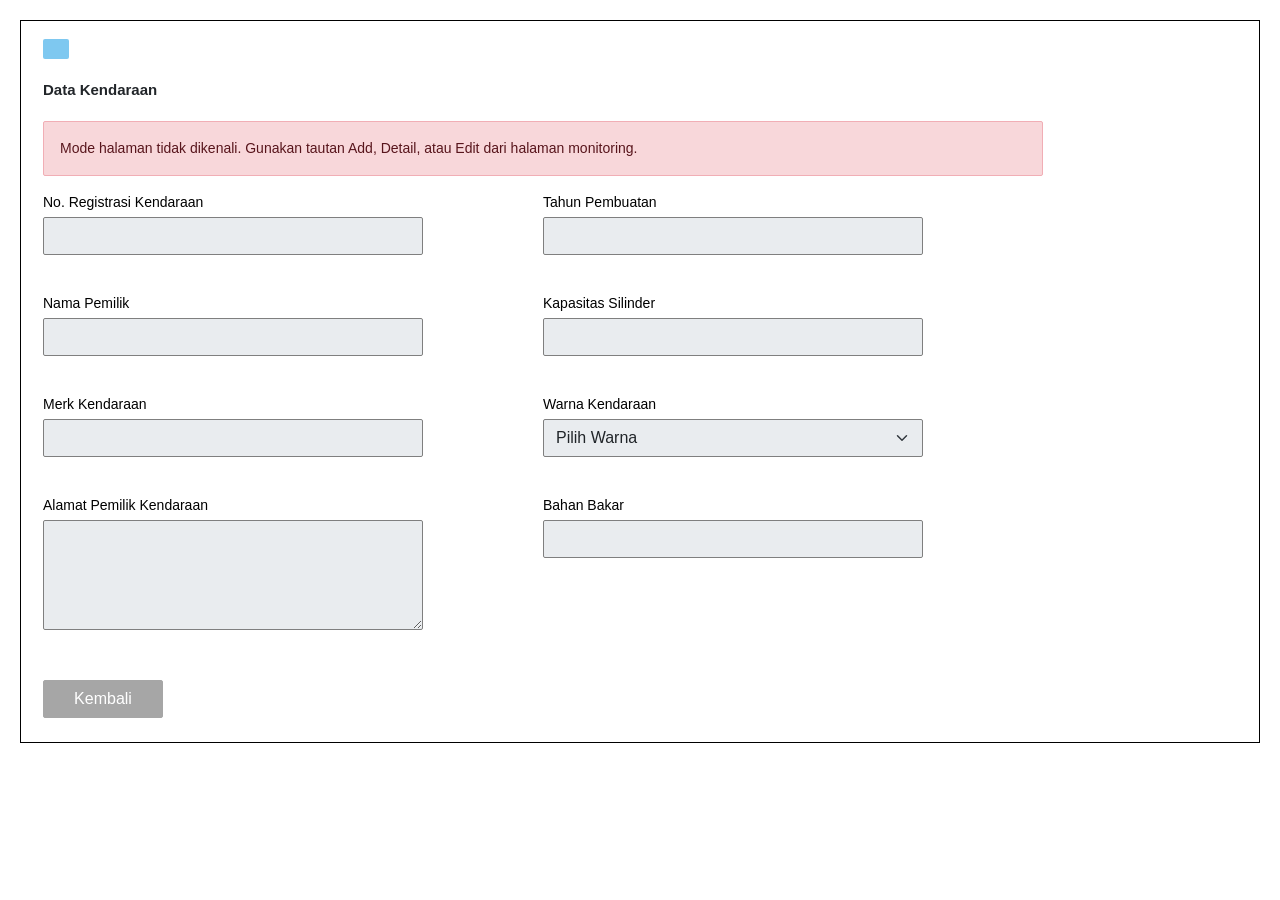
<file: src/main/resources/static/form.html>
<!DOCTYPE html>
<html lang="id">
<head>
    <meta charset="UTF-8">
    <meta name="viewport" content="width=device-width, initial-scale=1">
    <title>Aplikasi Data Kendaraan</title>
    <link href="https://cdn.jsdelivr.net/npm/bootstrap@5.3.3/dist/css/bootstrap.min.css" rel="stylesheet">
    <link href="css/app.css" rel="stylesheet">
</head>
<body>

<div class="container-fluid app-wrapper">
    <div class="app-card">

        <div class="app-header">
            <span class="app-logo"></span>
        </div>

        <!-- Judul menyesuaikan mode: Tambah / Edit / Detail Data Kendaraan -->
        <h2 class="form-title" id="judulForm">Data Kendaraan</h2>

        <!-- Pesan tingkat halaman: mode tidak dikenali, data tidak ditemukan,
             noRegistrasi duplikat, atau kegagalan lain yang bukan per field -->
        <div class="alert alert-danger d-none" id="pesanGlobal" role="alert"></div>

        <form id="formKendaraan" novalidate>
            <div class="row form-dua-kolom" id="areaForm">

                <!-- Kolom kiri -->
                <div class="col-md-6">
                    <div class="form-group-kendaraan">
                        <label for="noRegistrasi" class="form-label label-field">No. Registrasi Kendaraan</label>
                        <input type="text" class="form-control" id="noRegistrasi" name="noRegistrasi"
                               maxlength="50" autocomplete="off">
                        <div class="pesan-error" id="error-noRegistrasi"></div>
                    </div>

                    <div class="form-group-kendaraan">
                        <label for="namaPemilik" class="form-label label-field">Nama Pemilik</label>
                        <input type="text" class="form-control" id="namaPemilik" name="namaPemilik"
                               maxlength="100" autocomplete="off">
                        <div class="pesan-error" id="error-namaPemilik"></div>
                    </div>

                    <div class="form-group-kendaraan">
                        <label for="merkKendaraan" class="form-label label-field">Merk Kendaraan</label>
                        <input type="text" class="form-control" id="merkKendaraan" name="merkKendaraan"
                               maxlength="100" autocomplete="off">
                        <div class="pesan-error" id="error-merkKendaraan"></div>
                    </div>

                    <div class="form-group-kendaraan">
                        <label for="alamat" class="form-label label-field">Alamat Pemilik Kendaraan</label>
                        <textarea class="form-control" id="alamat" name="alamat" rows="4"
                                  maxlength="500"></textarea>
                        <div class="pesan-error" id="error-alamat"></div>
                    </div>
                </div>

                <!-- Kolom kanan -->
                <div class="col-md-6">
                    <div class="form-group-kendaraan">
                        <label for="tahunPembuatan" class="form-label label-field">Tahun Pembuatan</label>
                        <!-- maxlength diabaikan browser pada input number, jadi batas
                             4 digit dijaga lewat min/max; nilai max diisi tahun
                             berjalan oleh JavaScript agar konsisten dengan server -->
                        <input type="number" class="form-control" id="tahunPembuatan" name="tahunPembuatan"
                               min="1900" step="1" autocomplete="off">
                        <div class="pesan-error" id="error-tahunPembuatan"></div>
                    </div>

                    <div class="form-group-kendaraan">
                        <label for="kapasitasSilinder" class="form-label label-field">Kapasitas Silinder</label>
                        <input type="number" class="form-control" id="kapasitasSilinder" name="kapasitasSilinder"
                               min="1" step="1" autocomplete="off">
                        <div class="pesan-error" id="error-kapasitasSilinder"></div>
                    </div>

                    <div class="form-group-kendaraan">
                        <label for="warnaKendaraan" class="form-label label-field">Warna Kendaraan</label>
                        <select class="form-select" id="warnaKendaraan" name="warnaKendaraan">
                            <option value="">Pilih Warna</option>
                            <option value="Merah">Merah</option>
                            <option value="Hitam">Hitam</option>
                            <option value="Biru">Biru</option>
                            <option value="Abu-Abu">Abu-Abu</option>
                        </select>
                        <div class="pesan-error" id="error-warnaKendaraan"></div>
                    </div>

                    <div class="form-group-kendaraan">
                        <label for="bahanBakar" class="form-label label-field">Bahan Bakar</label>
                        <input type="text" class="form-control" id="bahanBakar" name="bahanBakar"
                               maxlength="50" autocomplete="off">
                        <div class="pesan-error" id="error-bahanBakar"></div>
                    </div>
                </div>

            </div>

            <div class="form-tombol">
                <button type="submit" class="btn btn-primary btn-aksi" id="btnSimpan">Simpan</button>
                <button type="button" class="btn btn-secondary btn-kembali" id="btnKembali">Kembali</button>
            </div>
        </form>

    </div>
</div>

<script src="https://cdn.jsdelivr.net/npm/jquery@3.7.1/dist/jquery.min.js"></script>
<script src="https://cdn.jsdelivr.net/npm/bootstrap@5.3.3/dist/js/bootstrap.bundle.min.js"></script>
<script src="js/form.js"></script>
</body>
</html>
</file>
<file: src/main/resources/static/css/app.css>
/* Gaya tampilan mengikuti mockup spesifikasi:
   panel filter berlatar oranye muda, tombol biru di kanan, header tabel biru. */

body {
    background-color: #ffffff;
    font-family: "Segoe UI", Arial, sans-serif;
    font-size: 14px;
}

.app-wrapper {
    padding: 20px;
}

.app-card {
    border: 1px solid #000000;
    padding: 18px 22px 24px;
}

.app-header {
    display: flex;
    align-items: center;
    gap: 10px;
    margin-bottom: 22px;
}

/* Ikon folder biru muda pada mockup */
.app-logo {
    display: inline-block;
    width: 26px;
    height: 20px;
    background-color: #7ec8f0;
    border-radius: 2px;
}

.app-title {
    font-size: 18px;
    font-weight: 700;
    margin: 0;
}

.filter-panel {
    background-color: #fce4d6;
    padding: 18px 20px;
    margin-bottom: 10px;
}

.filter-fields {
    max-width: 420px;
}

.filter-label {
    font-weight: 700;
    color: #1f4e79;
    margin-bottom: 4px;
}

.filter-panel .form-control {
    max-width: 320px;
    border: 1px solid #7f7f7f;
    border-radius: 2px;
}

.action-bar {
    display: flex;
    justify-content: flex-end;
    gap: 12px;
    margin-top: 16px;
}

.btn-aksi {
    min-width: 120px;
    background-color: #2e75b6;
    border-color: #2e75b6;
    border-radius: 2px;
}

.btn-aksi:hover,
.btn-aksi:focus {
    background-color: #1f5c95;
    border-color: #1f5c95;
}

.table-data {
    margin-bottom: 8px;
}

.table-data thead th {
    background-color: #2e75b6;
    color: #ffffff;
    font-weight: 700;
    text-align: center;
    vertical-align: middle;
    border-color: #1f4e79;
    white-space: nowrap;
}

.table-data td {
    border-color: #9dc3e6;
}

.table-data .kolom-no {
    width: 44px;
}

.table-data .kolom-action {
    width: 150px;
}

.sel-tengah {
    text-align: center;
}

/* Tautan aksi: Detail dan Edit biru, Delete merah, sesuai mockup */
.aksi-link {
    font-weight: 700;
    text-decoration: none;
    margin-right: 6px;
}

.aksi-link:last-child {
    margin-right: 0;
}

.aksi-detail,
.aksi-edit {
    color: #2e75b6;
}

.aksi-delete {
    color: #c00000;
}

.aksi-link:hover {
    text-decoration: underline;
}

.baris-kosong {
    text-align: center;
    font-style: italic;
    color: #7f7f7f;
    padding: 18px 0;
}

/* ---------- Halaman form ---------- */

.form-title {
    font-size: 15px;
    font-weight: 700;
    margin-bottom: 22px;
}

.form-dua-kolom {
    max-width: 1000px;
}

.form-group-kendaraan {
    margin-bottom: 18px;
}

.label-field {
    font-weight: 400;
    color: #000000;
    margin-bottom: 4px;
}

.form-group-kendaraan .form-control,
.form-group-kendaraan .form-select {
    max-width: 380px;
    border: 1px solid #7f7f7f;
    border-radius: 2px;
}

/* Field yang readonly tetap terbaca jelas, sekaligus terlihat terkunci */
.field-terkunci,
.form-control[readonly] {
    background-color: #f2f2f2;
}

.pesan-error {
    color: #c00000;
    font-size: 12px;
    margin-top: 4px;
    min-height: 16px;
}

/* Bootstrap menyembunyikan .invalid-feedback bila tidak bersebelahan dengan
   input yang is-invalid; kelas sendiri dipakai agar pesan selalu tampil. */
.form-control.is-invalid,
.form-select.is-invalid {
    border-color: #c00000;
}

.form-tombol {
    display: flex;
    gap: 12px;
    margin-top: 12px;
}

.btn-kembali {
    min-width: 120px;
    background-color: #a6a6a6;
    border-color: #a6a6a6;
    border-radius: 2px;
}

.btn-kembali:hover,
.btn-kembali:focus {
    background-color: #8c8c8c;
    border-color: #8c8c8c;
}

#pesanGlobal {
    max-width: 1000px;
    border-radius: 2px;
}

/* ---------- Modal konfirmasi hapus ---------- */

.modal-hapus {
    border: 1px solid #7f7f7f;
    border-radius: 3px;
}

.modal-hapus .modal-body {
    padding: 22px 24px 20px;
    text-align: center;
}

.modal-hapus #modalHapusLabel {
    font-size: 14px;
}

.btn-modal {
    min-width: 72px;
    border-radius: 2px;
}

.btn-modal.btn-primary {
    background-color: #2e75b6;
    border-color: #2e75b6;
}

.btn-modal.btn-secondary {
    background-color: #a6a6a6;
    border-color: #a6a6a6;
}

.toast-wrapper {
    position: fixed;
    top: 16px;
    right: 16px;
    z-index: 1080;
    max-width: 380px;
}

.toast-wrapper .alert {
    border-radius: 3px;
    margin-bottom: 0;
    box-shadow: 0 2px 8px rgba(0, 0, 0, 0.15);
}
</file>
